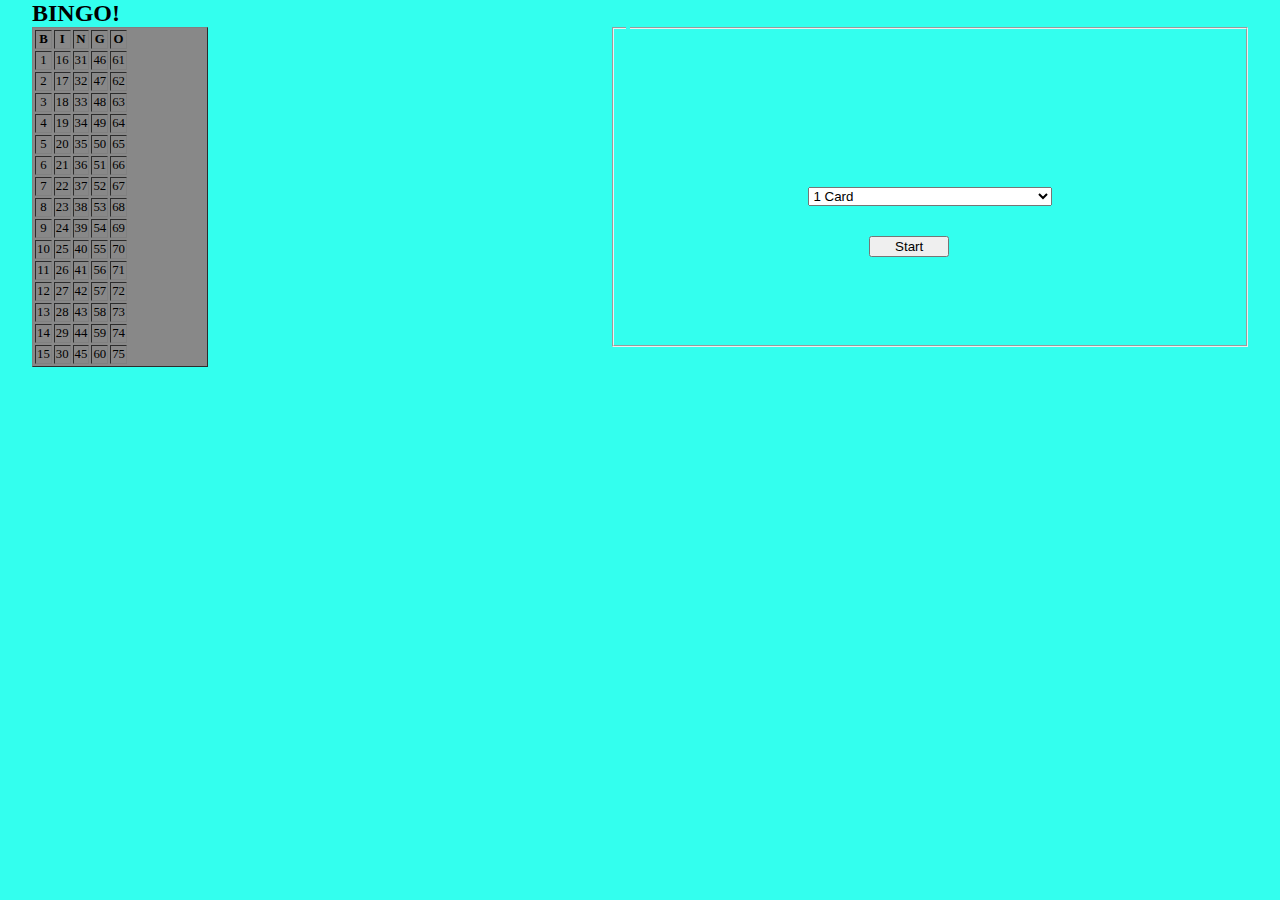
<file: index.html>
<!DOCTYPE html>
<html>
    <head>
        <title>Bingo Card</title>
        <link rel="stylesheet" href="styles/styles.css">
    </head>
    <body>
    
        <header>
            <h1>BINGO!</h1>
        </header>
        
        <fieldset id="cardSelect">
        	<legend></legend>
        	<select name="cardCount" id="cardCount" >
        		<option value="#" disabled>Pick Your Card Count</option>
        		<option value="1">1 Card</option>
        		<option value="2">2 Cards</option>
        		<option value="3">3 Cards</option>
        		<option value="4">4 Cards</option>
        		<option value="5">5 Cards</option>
        		<option value="6">6 Cards</option>
        	</select>
        	
        	<button onclick="startGame()">Start</button>
        </fieldset>
        
        <!--<button onclick="createTables()">create board</button>-->
        
        <div id="gameBoard">
           
            
        </div>
        
        <!--<p id="numDisplay"></p>-->
        <table id="numDisplay" border="1">
        	<thead>
        		<th>B</th>
        		<th>I</th>
        		<th>N</th>
        		<th>G</th>
        		<th>O</th>
        	</thead>
        	<tbody>
        		<tr>
        			<td>1</td>
        			<td>16</td>
        			<td>31</td>
        			<td>46</td>
        			<td>61</td>
        		</tr>
        		<tr>
        			<td>2</td>
        			<td>17</td>
        			<td>32</td>
        			<td>47</td>
        			<td>62</td>
        		</tr>
        		<tr>
        			<td>3</td>
        			<td>18</td>
        			<td>33</td>
        			<td>48</td>
        			<td>63</td>
        		</tr>
        		<tr>
        			<td>4</td>
        			<td>19</td>
        			<td>34</td>
        			<td>49</td>
        			<td>64</td>
        		</tr>
        		<tr>
        			<td>5</td>
        			<td>20</td>
        			<td>35</td>
        			<td>50</td>
        			<td>65</td>
        		</tr>
        		<tr>
        			<td>6</td>
        			<td>21</td>
        			<td>36</td>
        			<td>51</td>
        			<td>66</td>
        		</tr>
        		<tr>
        			<td>7</td>
        			<td>22</td>
        			<td>37</td>
        			<td>52</td>
        			<td>67</td>
        		</tr>
        		<tr>
        			<td>8</td>
        			<td>23</td>
        			<td>38</td>
        			<td>53</td>
        			<td>68</td>
        		</tr>
        		<tr>
        			<td>9</td>
        			<td>24</td>
        			<td>39</td>
        			<td>54</td>
        			<td>69</td>
        		</tr>
        		<tr>
        			<td>10</td>
        			<td>25</td>
        			<td>40</td>
        			<td>55</td>
        			<td>70</td>
        		</tr>
        		<tr>
        			<td>11</td>
        			<td>26</td>
        			<td>41</td>
        			<td>56</td>
        			<td>71</td>
        		</tr>
        		<tr>
        			<td>12</td>
        			<td>27</td>
        			<td>42</td>
        			<td>57</td>
        			<td>72</td>
        		</tr>
        		<tr>
        			<td>13</td>
        			<td>28</td>
        			<td>43</td>
        			<td>58</td>
        			<td>73</td>
        		</tr>
        		<tr>
        			<td>14</td>
        			<td>29</td>
        			<td>44</td>
        			<td>59</td>
        			<td>74</td>
        		</tr>
        		<tr>
        			<td>15</td>
        			<td>30</td>
        			<td>45</td>
        			<td>60</td>
        			<td>75</td>
        		</tr>
        	</tbody>
        </table>
        
        
        
        
        <script src="scripts/app.js"></script>
        
    </body>
</html>
</file>
<file: styles/styles.css>
body {
    margin: 0;
    padding: 0;
    font-size: 100%;
    background-color: #3fe;
}

fieldset {
	width: 80%;
	height: 300px;
	margin: 0 auto;
}

select {
	width: 40%;
	margin: 25% 30% 30px;
}

/*
option {
	text-align: center;
}
*/

button {
    /*display: block;*/
    width: 80px;
    margin: 0 40%;
    
}

div #gameBoard {
    width: 95%;
    height: 100%;	/*855px;*/
    margin: 30px auto 40px;
    display: none;
}

#gameBoard table {
	width: 40%;
    background-color: #000;
    margin: 5px 5%;
    display: none;
/*    visibility: hidden;*/
}

#gameBoard #freeSpace {
    font-size: .7em;
    text-align: center;
}

#gameBoard th {
    background-color: #f4f;
}

#gameBoard td {
    width: 21%;		/*30px;*/
    height: 30px;
    background-color: #fff;
    text-align: center;
}

#numDisplay {
	display: block;
}

/*VIEWPORT @MEDIA BREAKPOINT*/
@media screen and (min-width: 481px) {
	body {
		width: 80%;
		margin: 0 auto;
	}
	
    #gameBoard table {
	width: 40%;
    background-color: #000;
    margin: 5px 5%;
    display: none;
	}

	#gameBoard td {
		
		position: relative;
		width: 20%;		/*30px;*/
		height: 30px;
		background-color: #fff;
		text-align: center;
	}
}

/*VIEWPORT @MEDIA BREAKPOINT*/
@media screen and (min-width: 721px) {
    #gameBoard table {
		width: 30%;
	}
}

/*VIEWPORT @MEDIA BREAKPOINT*/
@media screen and (min-width: 1081px) {
    #gameBoard table {
		width: 20%;
	}
}

/*VIEWPORT @MEDIA BREAKPOINT*/
@media screen and (min-width: 1441px) {
    #gameBoard table {
		width: 15%;
	}
}


/*LANDSCAPE VIEWPORT @MEDIA*/
@media screen and (min-width: 600px) and (min-height: 250px) {
    	
	body {
		width: 95%;
		margin: 0 auto;
		padding: 0;
		font-size: 100%;
		background-color: #3fe;
	}
	
	h1 {
		font-size: 150%;
		margin: 0 auto;
		
	}

	fieldset {
		width: 50%;
		height: 300px;
		margin: 0 auto;
		float: right;
	}

	select {
		width: 40%;
		margin: 25% 30% 30px;
	}

	button {
		/*display: block;*/
		width: 80px;
		margin: 0 40%;

	}

	div#gameBoard {
		width: 80%;
		height: 100%;	/*855px;*/
		margin: 0;
		display: none;
		float: right;
	}

	#gameBoard table {
		width: 31%;
/*		height: 150px;*/
		background-color: #000;
		margin: 3px 5px;
		display: none;
		float: right;
	}

	#gameBoard #freeSpace {
		font-size: .7em;
		text-align: center;
	}

	#gameBoard th {
		background-color: #f4f;
	}

	#gameBoard td {
		width: 20%;		/*30px;*/
/*			height: 17%;*/
		background-color: #fff;
		text-align: center;
	}

	#numDisplay {
		/*display: block;*/
		float: left;
		font-size: .8em;
		background-color: #888;
		width: 14.5%;
	}
	
	#numDisplay {
		
	}
	
	#numDisplay td {
		text-align: center;
	}

}
</file>
